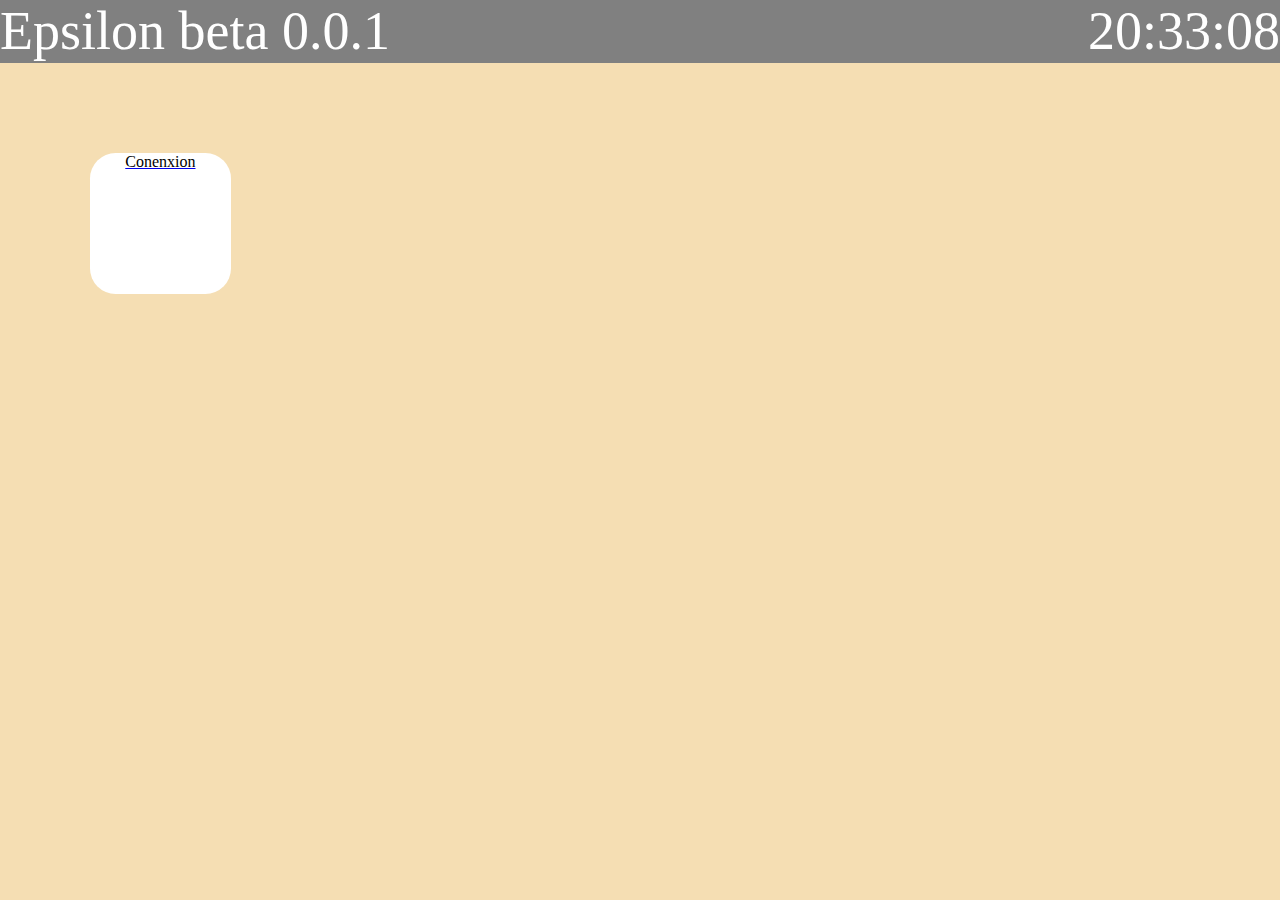
<file: Conducteur/main.html>
<!DOCTYPE html>
<html>
<head>
    <meta charset='utf-8'>
    <meta http-equiv='X-UA-Compatible' content='IE=edge'>
    <title>Epsilon - Main</title>
    <meta name='viewport' content='width=device-width, initial-scale=1'>
    <link rel='stylesheet' type='text/css' media='screen' href='./CSS/main.css'>
    <link href="https://fonts.googleapis.com/css?family=Roboto:400,700" rel="stylesheet">
    <script src='./JS/main.js'></script>
</head>
<body>
    <header>
        <div id="interface1">
            Epsilon beta 0.0.1
            <div id="div_horloge"></div>
        </div>
    </header>

    <main>
        <div>
            <a href="./connexion.html">
                <div id="bouton1">
                    Conenxion
                </div>
            </a>
        </div>
    </main>



    <script type="text/javascript">
        window.onload=function() {
            horloge('div_horloge');
        };

        function horloge(el) {
        if(typeof el=="string") { el = document.getElementById(el); }
        function actualiser() {
        var date = new Date();
        var str = date.getHours();
        str += ':'+(date.getMinutes()<10?'0':'')+date.getMinutes();
        str += ':'+(date.getSeconds()<10?'0':'')+date.getSeconds();
        el.innerHTML = str;
        }
        actualiser();
        setInterval(actualiser,1000);
        }
    </script>
</body>
</html>
</file>
<file: Conducteur/CSS/main.css>
body{
    background-color: wheat;
    margin: 0px;
}

#interface1{
    color: white;
    background-color: grey;
    height: 7vh;
    font-size: 6vh;
    align-items: center;
}

#bouton1{
    width: 11vw;
    height: 11vw;
    background-color: white;
    border-radius: 2vw;
    margin: 10vh;
    color: black;
    text-align: center;
    vertical-align: middle;
}

#div_horloge{
    float: right;
}
</file>
